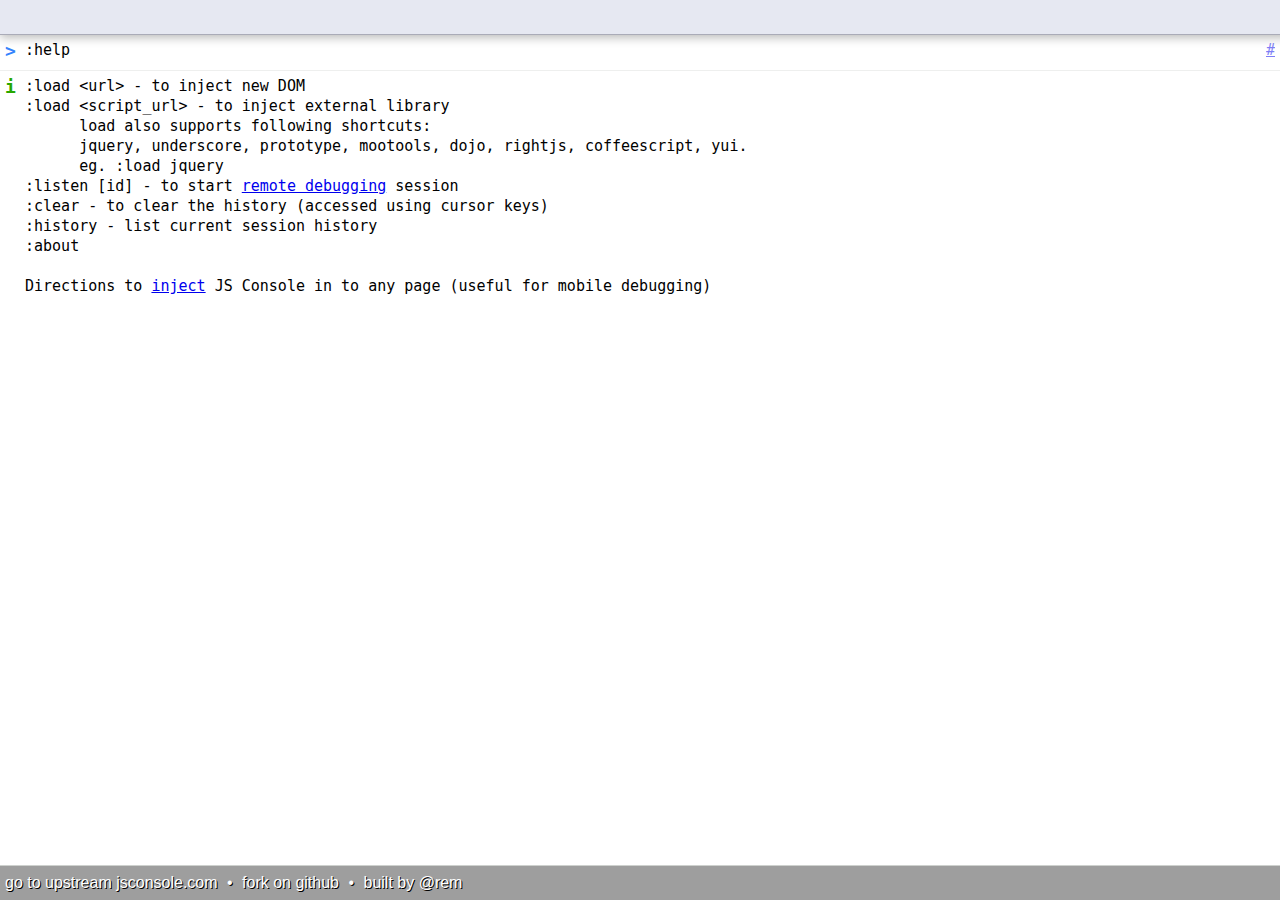
<file: index.html>
<!DOCTYPE html>
<html lang="en" manifest="jsconsole.appcache">
<head>
<meta charset="utf-8" />
<title>JavaScript console - for debugging JavaScript and remote debugging mobile web apps</title>
<meta id="meta" name="viewport" content="width=device-width, user-scalable=no, initial-scale=1" />
<!-- 

 Hey there fellow JavaScript lover - I assume you've got a soft spot
 for the JavaScript, otherwise what use would a console be to you?
 
 This was primarily built out of a demo I wrote for my upcoming book
 introducinghtml5.com as a way to introspect what was going on inside
 a web worker, since the environment is sandboxed. Then I realised, 
 I need a sandbox environment/console that I could increase the font
 size - and having seen something similar-ish by @thomasfuchs, I went
 about tweaking my worker demo to this. About 3 hours work one late
 Sunday afternoon.
 
 The way this works, is I generate an iframe on the fly, an run the
 commands through an eval *inside* the iframe, so it's a fairly good
 enviroment to run tests. Then I've got a custom stringify function
 because JSON.stringify doesn't decode native DOM objects, like the
 DOMWindow object. 
 
 There's more I want to do with this, so watch the github account
 or even contribute: http://github.com/remy/jsconsole
 
 Otherwise, hope you enjoy this app. Any questions or issues, drop
 me a message on github or Twitter: http://twitter.com/rem
 
 - Cheers, @rem

-->
<link rel="icon" href="favicon.png" type="image/png">
<link rel="apple-touch-icon" href="favicon.png" />
<meta name="apple-mobile-web-app-capable" content="yes" />
<meta name="apple-mobile-web-app-status-bar-style" content="black" />
<link rel="stylesheet" href="console.css" />
</head>
<body>
<form>
  <textarea autofocus id="exec" spellcheck="false" autocapitalize="off" rows="1" autocorrect="off"></textarea>
</form>
<div id="console">
  <ul id="output"></ul>
</div>
<div id="footer"><a href="http://jsconsole.com">Go to upstream jsconsole.com</a> &bull; <a href="http://github.com/rev22/jsconsole">Fork on Github</a> &bull; <a href="http://twitter.com/rem">Built by @rem</a></div>
<script src="prettify.packed.js"></script>
<script src="EventSource.js"></script>
<script src="console.js"></script>
</body>
</html>
</file>
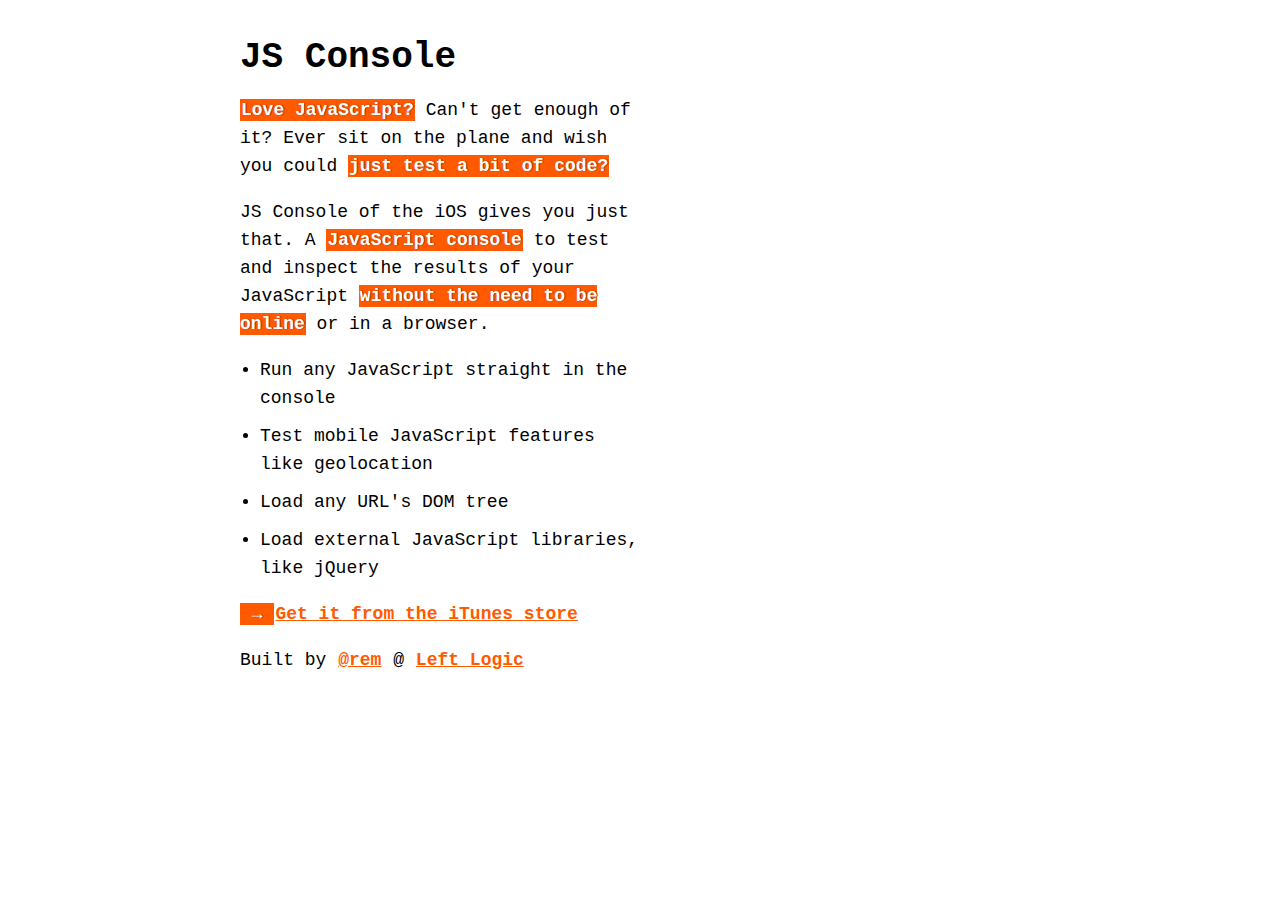
<file: app/index.html>
<!DOCTYPE html>
<html lang="en">
<head>
<meta charset=utf-8 />
<title>JS Console for iOS</title>
<style>
html { width: 960px; margin: 0 auto; }
body { width: 410px; margin: 0 auto; font-family: courier; font-size: 18px; margin: 0; background: url(jsconsole.png) no-repeat top 90%; margin-right: 440px; padding-left: 80px; padding-top: 20px; padding-bottom: 0; line-height: 28px; }
em { background: #FF5A00; color: #fff; padding: 1px; text-shadow: 1px 0 1px #822E00; font-weight: bold; font-style: normal; }
ul { padding-left: 10px; }
li { margin: 10px; }
a { color: #FF5A00; font-weight: bold; padding: 1px; }
a:hover { color: #fff; background: #FF5A00; text-shadow: 1px 0 1px #822E00; text-decoration: none;}
</style>
</head>
<body>
<h1>JS Console</h1>
<p><em>Love JavaScript?</em> Can't get enough of it? Ever sit on the plane and wish you could <em>just test a bit of code?</em></p>
<p>JS Console of the iOS gives you just that. A <em>JavaScript console</em> to test and inspect the results of your JavaScript <em>without the need to be online</em> or in a browser.</p>
<ul>
  <li>Run any JavaScript straight in the console</li>
  <li>Test mobile JavaScript features like geolocation</li>
  <li>Load any URL's DOM tree </li>
  <li>Load external JavaScript libraries, like jQuery</li>
</ul>
<p><em>&nbsp;&rarr;&nbsp;</em><a href="http://itunes.apple.com/gb/app/jsconsole/id386805071?mt=8">Get it from the iTunes store</a></p>
<p>Built by <a href="http://twitter.com/rem">@rem</a> @ <a href="http://leftlogic.com">Left Logic</a></p>
</body>
</html>
</file>
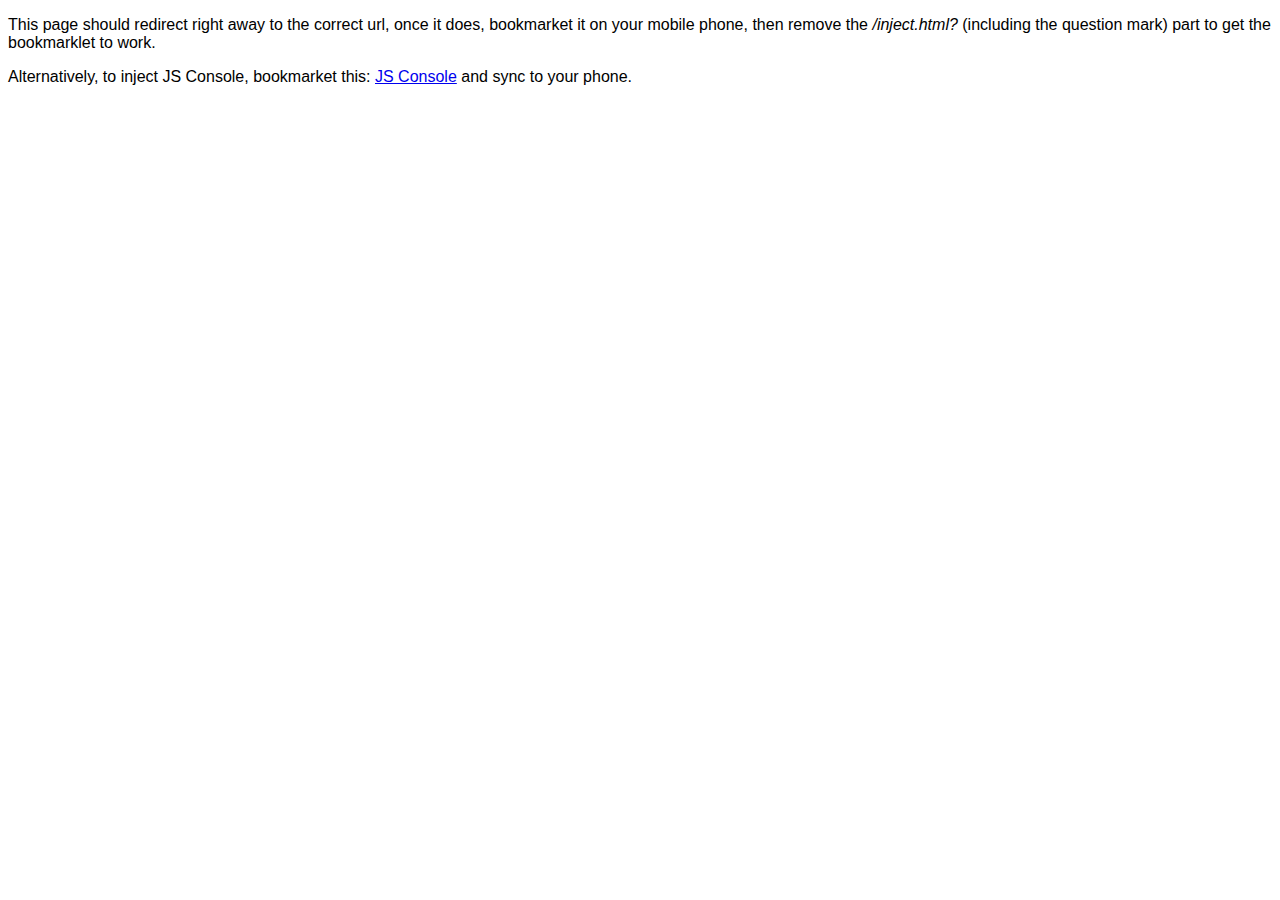
<file: inject.html>
<!DOCTYPE html>
<html lang="en">
<head>
<meta charset=utf-8 />
<title>Inject JS Console</title>
<meta id="meta" name="viewport" content="width=device-width; height=device-height; user-scalable=no; initial-scale=1.0" />
<style>* { font-family: sans-serif; }</style>
<script>
var baseURL = window.location.href.split(/[#?]/).[0].replace(/\/[^\/]*$/, '');
var injectCode = "javascript:(function(s){s.id='jscinject';s.src='"+ baseURL + "/inject.js';document.body.appendChild(s)})(document.createElement('script'))";
if (!window.location.search) {
  window.location = "?javascript:" + injectCode;
}
document.getElementById('bookmarklet').href=injectCode;
</script>
</head>
<body>
<p>This page should redirect right away to the correct url, once it does, bookmarket it on your mobile phone, then remove the <em><script>document.write(baseURL)</script>/inject.html?</em> (including the question mark) part to get the bookmarklet to work.</p>
<p>Alternatively, to inject JS Console, bookmarket this: <a id="bookmarklet" href="#">JS Console</a> and sync to your phone.</p>
</body>
</html>
</file>
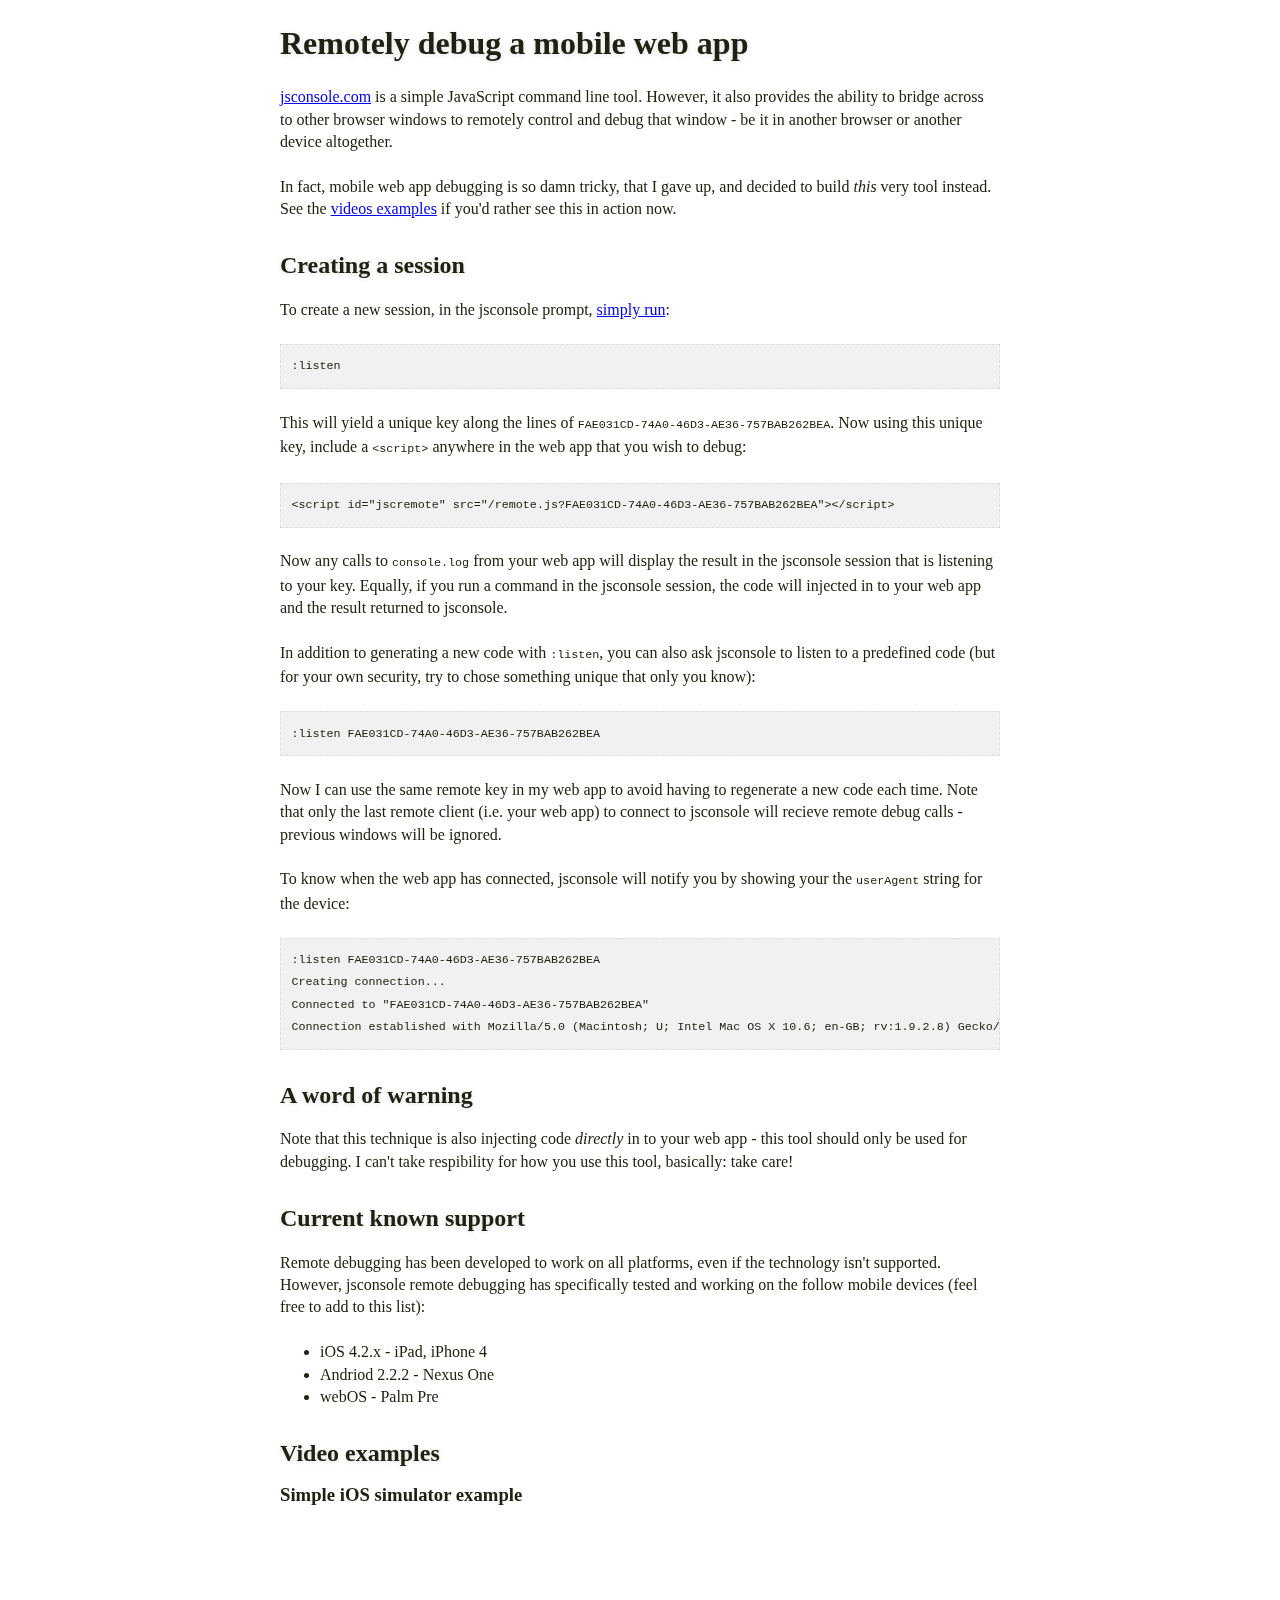
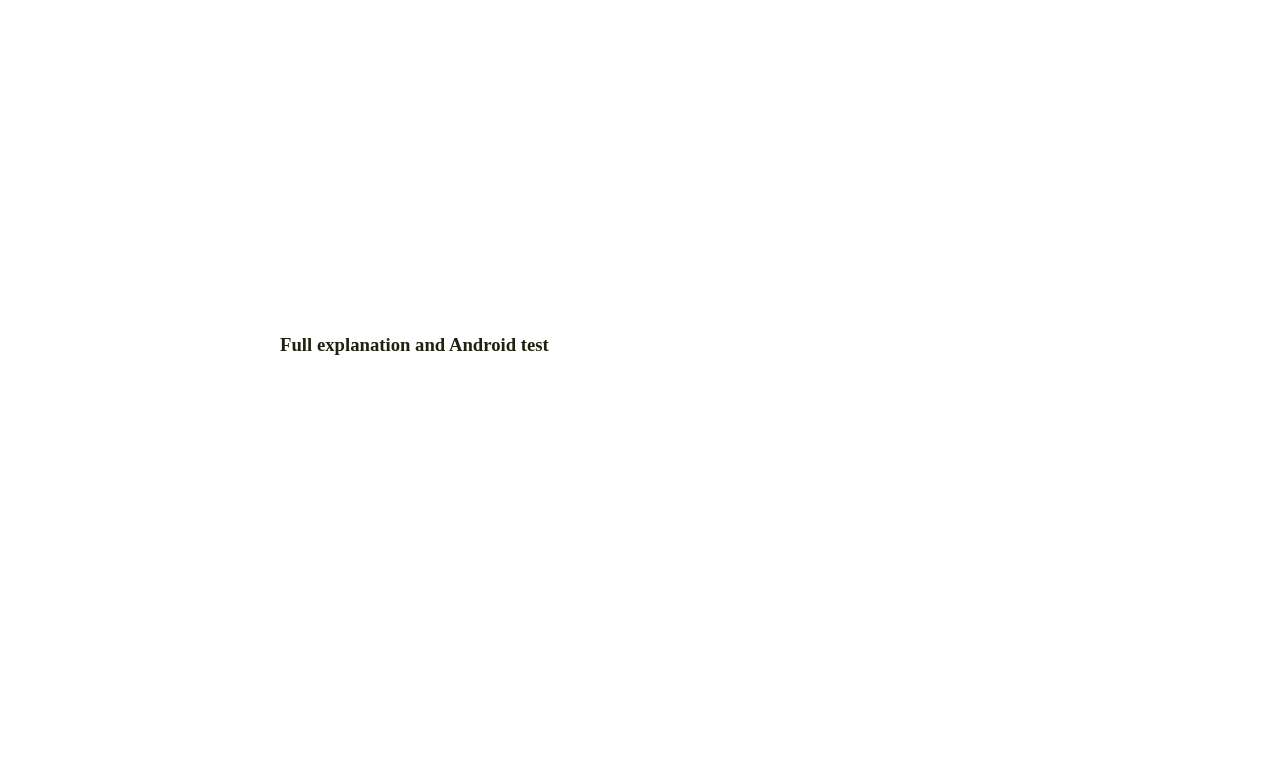
<file: remote-debugging.html>
<!DOCTYPE html>
<html lang="en">
<head>
<meta charset=utf-8 />
<title>Remotely debugging mobile web apps</title>
<script>var baseURL = window.location.href.split(/[#?]/).[0].replace(/\/[^\/]*$/, ''); function u() {document.write(baseURL)}</script>
<style>
  body {
    max-width: 720px;
    margin: 20px auto;
    padding: 0 20px;
    font: 1.0em/1.4em georgia, times;
    color: #212112;
  }
  
  h1, h2 {
    text-shadow: 0px 1px 5px #ddd;
  }
  
  h1 {
    margin: 1em 0;
  }
  
  h2 {
    margin-top: 1.4em;
  }
  
  p {
    margin: 1.4em 0;
  }
  
  code {
    font-size: 0.9em;
  }
  
  pre {
    border: 1px dashed #ddd;
    background: #f1f1f1;
    padding: 0.8em;
    overflow: auto;
  }
  
  iframe {
    margin: 0 auto;
    display: block;
  }
</style>
</head>
<body>
<h1>Remotely debug a mobile web app</h1>
<p><a href="/">jsconsole.com</a> is a simple JavaScript command line tool. However, it also provides the ability to bridge across to other browser windows to remotely control and debug that window - be it in another browser or another device altogether.</p>
<p>In fact, mobile web app debugging is so damn tricky, that I gave up, and decided to build <em>this</em> very tool instead. See the <a href="#videos">videos examples</a> if you'd rather see this in action now.</p>

<h2>Creating a session</h2>
<p>To create a new session, in the jsconsole prompt, <a target="_blank" href="/?:listen">simply run</a>:</p>
<pre><code>:listen</code></pre>
<p>This will yield a unique key along the lines of <code>FAE031CD-74A0-46D3-AE36-757BAB262BEA</code>. Now using this unique key, include a <code>&lt;script&gt;</code> anywhere in the web app that you wish to debug:</p>
<pre><code>&lt;script id="jscremote" src=&quot;<script>u()</script>/remote.js?FAE031CD-74A0-46D3-AE36-757BAB262BEA&quot;&gt;&lt;/script&gt;</code></pre>

<p>Now any calls to <code>console.log</code> from your web app will display the result in the jsconsole session that is listening to your key. Equally, if you run a command in the jsconsole session, the code will injected in to your web app and the result returned to jsconsole.</p>

<p>In addition to generating a new code with <code>:listen</code>, you can also ask jsconsole to listen to a predefined code (but for your own security, try to chose something unique that only you know):</p>

<pre><code>:listen FAE031CD-74A0-46D3-AE36-757BAB262BEA</code></pre>

<p>Now I can use the same remote key in my web app to avoid having to regenerate a new code each time. Note that only the last remote client (i.e. your web app) to connect to jsconsole will recieve remote debug calls - previous windows will be ignored.</p>

<p>To know when the web app has connected, jsconsole will notify you by showing your the <code>userAgent</code> string for the device:</p>

<pre><code>:listen FAE031CD-74A0-46D3-AE36-757BAB262BEA
Creating connection...
Connected to "FAE031CD-74A0-46D3-AE36-757BAB262BEA"
Connection established with Mozilla/5.0 (Macintosh; U; Intel Mac OS X 10.6; en-GB; rv:1.9.2.8) Gecko/20100722 Firefox/3.6.8</code></pre>

<h2>A word of warning</h2>
<p>Note that this technique is also injecting code <em>directly</em> in to your web app - this tool should only be used for debugging. I can't take respibility for how you use this tool, basically: take care!</p>

<h2>Current known support</h2>
<p>Remote debugging has been developed to work on all platforms, even if the technology isn't supported. However, jsconsole remote debugging has specifically tested and working on the follow mobile devices (feel free to add to this list):</p>
<ul>
  <li>iOS 4.2.x - iPad, iPhone 4</li>
  <li>Andriod 2.2.2 - Nexus One</li>
  <li>webOS - Palm Pre</li>
</ul>

<h2 id="videos">Video examples</h2>

<h3>Simple iOS simulator example</h3>
<iframe title="YouTube video player" width="640" height="390" src="http://www.youtube.com/embed/Y219Ziuipvc?hd=1" frameborder="0" allowfullscreen></iframe>

<h3>Full explanation and Android test</h3>
<iframe title="YouTube video player" width="640" height="390" src="http://www.youtube.com/embed/DSH392Gxaho?hd=1" frameborder="0" allowfullscreen></iframe>



</body>
</html>
</file>
<file: console.css>
* {
  -webkit-touch-callout: none; /* prevent callout to copy image, etc when tap to hold */
/* make transparent link selection, adjust last value opacity 0 to 1.0 */
  -webkit-tap-highlight-color: rgba(0,0,0,0); 
  margin: 0; 
  padding: 0;
}

html  { height: 100%; background: #fff; }
body { height: 100%; overflow: hidden; border: 0; margin: 0; padding: 0; font-family: "helvetica neue", arial, helvetica; width: 100%; overflow-x: hidden; }
input, textarea { margin: 0; padding: 0; position: relative; font-size: 18px; width: 100%; -webkit-border-radius: 0; -webkit-appearance: none; } /* webkit-mobile adds rounded corners :( */
input { padding: 2px; }

/*#console { position: absolute; left: 0; right: 0; width: 100%; bottom: 0; overflow: auto; border-bottom: 1px solid #5B5C5B; }*/

/* HACK attempt to allow multiline */
body { overflow: auto; }
#console { bottom: 35px; left: 0; right: 0; width: 100%; margin-bottom: 35px; overflow: auto; /*border-bottom: 1px solid #5B5C5B;*/ }

#output { list-style: none; }
#output li { margin: 5px 0; padding: 5px; border-top: 1px solid #EEEFEE; white-space: pre-wrap; }
#output li:last-child { border-bottom: 0;}
#output > li > div { margin-left: 20px; line-height: 20px; }
#console span.gutter { float: left; display: block; width: 5px; }

#output li div { position: relative; }
#output .echo .permalink { position: absolute; right: 0; overflow: hidden; display: block; top: 0; opacity: 0.5; }
#output .echo .permalink:before { content: "#" }

@media only screen and (-webkit-min-device-pixel-ratio: 2) {
  -webkit-text-size-adjust: none; /* prevent webkit from resizing text to fit */
}


#output .echo .permalink:hover { opacity: 1; }

/* log types */
#output span.gutter:before { position: absolute; }
#output .echo span.gutter:before { content: '> '; color: #3583FC; font-size: 18px; font-weight: bold; }
#output .info span.gutter:before { content: 'i '; color: #27A700; font-size: 18px; font-weight: bold; }
#output .error span.gutter:before { content: '\0000D7 '; color: #E81D20; font-size: 28px; font-weight: bold; margin-right: -10px; line-height: 24px; }
#output .response span.gutter:before { content: '« '; color: #BDC3CD; font-size: 18px; font-weight: normal; margin-right: -10px; line-height: 18px; }

/* if response is directly next to echo, don't give it a line - only consoles get lines */
#output li.echo + li.response { border-width: 0px; }

/* hard line on new echo */
#output li.response + li.echo { border-width: 2px; border-color: #DFDFDF; }
#output li.error + li.echo { border-width: 2px; border-color: #DFDFDF; }
#output li.log + li.echo { border-width: 2px; border-color: #DFDFDF; }
#output li.info + li.echo { border-width: 2px; border-color: #DFDFDF; }
/*#output li.info .response span { line-height: 30px; }*/

#output li.echo:first-child { border-width: 0;}
#output li:first-child { border-width: 0; padding-top: 0; }

iframe { display: none; }

/* input style - note: moz-shadow purposely omitted because it affects layout */
form { padding: 5px; border-bottom: 1px solid #AAABB8; background: #E6E8F2; -webkit-box-shadow: 0px 2px 10px rgba(0,0,0,.3); -o-box-shadow: 0px 2px 10px rgba(0,0,0,.3); box-shadow: 0px 2px 10px rgba(0,0,0,.3); }
#exec, .fakeInput { resize: none; position: absolute; left: 0; right: 0; border: 0; /*padding: 5px; */outline: 0; background: #E6E8F2; color: #000; height: 24px; line-height: 24px; overflow: hidden; }

/* HACK */
form { position: fixed; top: 0; width: 100%; z-index: 2; }
#console { padding-top: 35px; }
#exec, .fakeInput { position: relative; height: auto; }

/* bottom position */
.bottom form { bottom: 0; top: auto; }
.bottom form { border-bottom: 0; border-top: 1px solid #AAABB8; background: #E6E8F2; -webkit-box-shadow: 0px -2px 10px rgba(0,0,0,.3); -o-box-shadow: 0px -2px 10px rgba(0,0,0,.3); box-shadow: 0px -2px 10px rgba(0,0,0,.3); }

/* footer, credit, etc */
#footer { position: fixed; bottom: 0; left: 0; right: 0; height: 34px; background-color: #9E9E9E; color: #9E9F9E; color: rgba(158, 158, 158, 0.5); width: 100%; color: #fff;  text-shadow: 1px 1px 0 #000; line-height: 24px; border-top: 1px solid #CED1CE; -webkit-transition: background-color ease-out 100ms; -moz-transition: background-color ease-out 100ms; -o-transition: background-color ease-out 100ms; transition: background-color ease-out 100ms; }
#footer:hover { background: #727372; }
#footer a { line-height: 34px; text-transform: lowercase; margin: 0 5px; color: #fff; text-decoration: none; text-shadow: 1px 1px 0 #000; }

/* font size control */
/*#console { top: 35px; bottom: 35px; }*/
#output li, #exec, .fakeInput { min-height: 20px; font-size: 15px; font-family: "Menlo", consolas, monospace; }

/* code complete visual tweaks */
#cursor { display: inline-block; height: 24px; min-width: 1px; outline: 0; top: 0; left: 0; z-index: 999;}

/* HACK */
#cursor { height: auto; white-space: pre-wrap; }

#exec, .fakeInput { cursor: text; }
#exec .suggest { color: #999; }

/* large command input */
body.large #console { top: 0; padding-top: 0; bottom: 0; margin-bottom: 0; right: 40%; width: auto; position: absolute; }
body.large form { right: 0; width: 40%; bottom: 0; background: none; border: 0; padding: 0; }
body.large #exec { position: absolute; width: 100%; padding: 0; border-bottom: 0; top: 0; bottom: 0; height: 100%; z-index: 10; background: #E6E8F2; color: #000; -webkit-box-shadow: none; border-left: 1px solid #AAABB8; left: auto; }
body.large #cursor { padding: 5px; }
/* with footer - which I've removed temporarily */
/* body.large #console {
  bottom: 35px; 
} */

/* syntax highlighting */
/** Pretty printing styles. Used with prettify.js. */

.str { color: #080; }
.kwd { color: #008; }
.com { color: #800; }
.typ { color: #606; }
.lit { color: #066; }
.pun { color: #660; }
.pln { color: #000; }
.tag { color: #008; }
.atn { color: #606; }
.atv { color: #080; }
.dec { color: #606; }
.error span { color: #E81D20;}

/* hide the footer after a short amount of time */
#footer {
  transition: opacity 200ms ease-out;
  -webkit-transition: opacity 200ms ease-out;
  -moz-transition: opacity 200ms ease-out;
  -o-transition: opacity 200ms ease-out;
  -ms-transition: opacity 200ms ease-out;
  opacity: 1;
}

#footer.hidden {
  opacity: 0;
}

#footer:hover {
  opacity: 1;
}

.fakeInput {
  display: block;
  position: absolute;
  top: 0;
  left: 0;
  padding: 5px;
  border: 0;
  color: red;
  opacity: 0;
  /* pointer-events: auto !important;*/
}

/*#footer {
  -webkit-animation-name: hidefooter;
  -webkit-animation-duration: 200ms;
  -webkit-animation-delay: 1s;
  -webkit-animation-iteration-count: 1;
  -webkit-animation-fill-mode: none;
  -webkit-transition: opacity 200ms ease-out;
  opacity: 1;
}

#footer:hover {
  opacity: 1 !important;
}

@-webkit-keyframes hidefooter {
  0% {
    opacity: 1;
  }
  100% {
    opacity: 0;
  }
}
*/
/* difference display types */

/* iPhone type display */
@media screen and (max-device-width: 480px) {
  -webkit-text-size-adjust: none; /* prevent webkit from resizing text to fit */
  
  html, body { height: auto; overflow-y: auto; overflow-x: hidden; }
  #console { overflow: auto; bottom: 0; border-bottom: 0; margin-bottom: 0; padding-top: 5px; }
  #console { margin-top: 35px; }
  #output .echo .permalink { width: 18px; height: 20px; }
  #footer { display: none; }

  #exec, .fakeInput { font-weight: bold; padding-right: 10px; }
  
  #output li { min-height: 20px; font-size: 14px; padding: 2px 5px 0 5px; }
  #output > li > div { margin-left: 12px; line-height: 20px; }
  
  #output > li:last-child { padding-bottom: 0; margin-bottom: 0; }
  
  #output .gutter { line-height: 20px; }
  #output .echo { padding-top: 5px; }
  #output .echo span.gutter:before,
  #output .info span.gutter:before,
  #output .response span.gutter:before { font-size: 14px; line-height: 18px; height: 14px; }
  #output .error span.gutter:before { font-size: 18px; line-height: 18px; }
  
/*  .info span { line-height: 30px; }*/
}

@media screen and (max-device-width: 768px) {
  #footer { display: none; }
}

/* allow the debug to be printed */
@media print {
  body { overflow: auto; }
  #console { overflow: visible; }
}

@media print {
  .str { color: #060; }
  .kwd { color: #006; font-weight: bold; }
  .com { color: #600; font-style: italic; }
  .typ { color: #404; font-weight: bold; }
  .lit { color: #044; }
  .pun { color: #440; }
  .pln { color: #000; }
  .tag { color: #006; font-weight: bold; }
  .atn { color: #404; }
  .atv { color: #060; }
}
</file>
